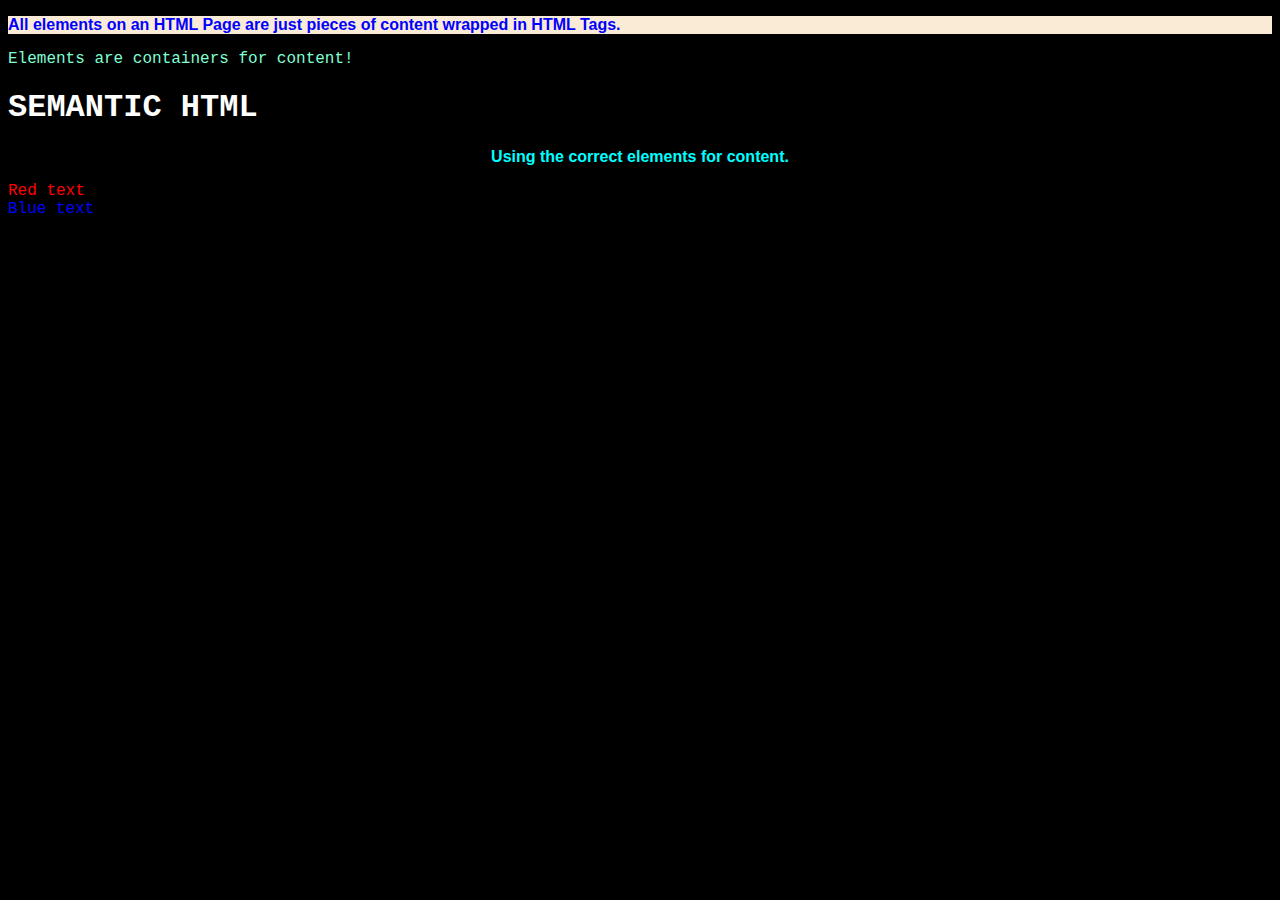
<file: index.html>
<!DOCTYPE html>
<html>
    <head>
        <title>Test Page</title>
        <link rel="stylesheet" href="style.css">
    </head>
    <body>
        <p id="intro">All elements on an HTML Page are just pieces of content wrapped in HTML Tags.</p>
        <p>Elements are containers for content!</p>
        <h1>SEMANTIC HTML</h1>
        <p class="def">Using the correct elements for content.</p>

        <div class="main">
            <div class="list subsection">Red text</div>
        </div>

        <!-- index.html -->

        <div class="main">
             <div class="list" id="subsection">Blue text</div>
        </div>

    </body>
</html>
</file>
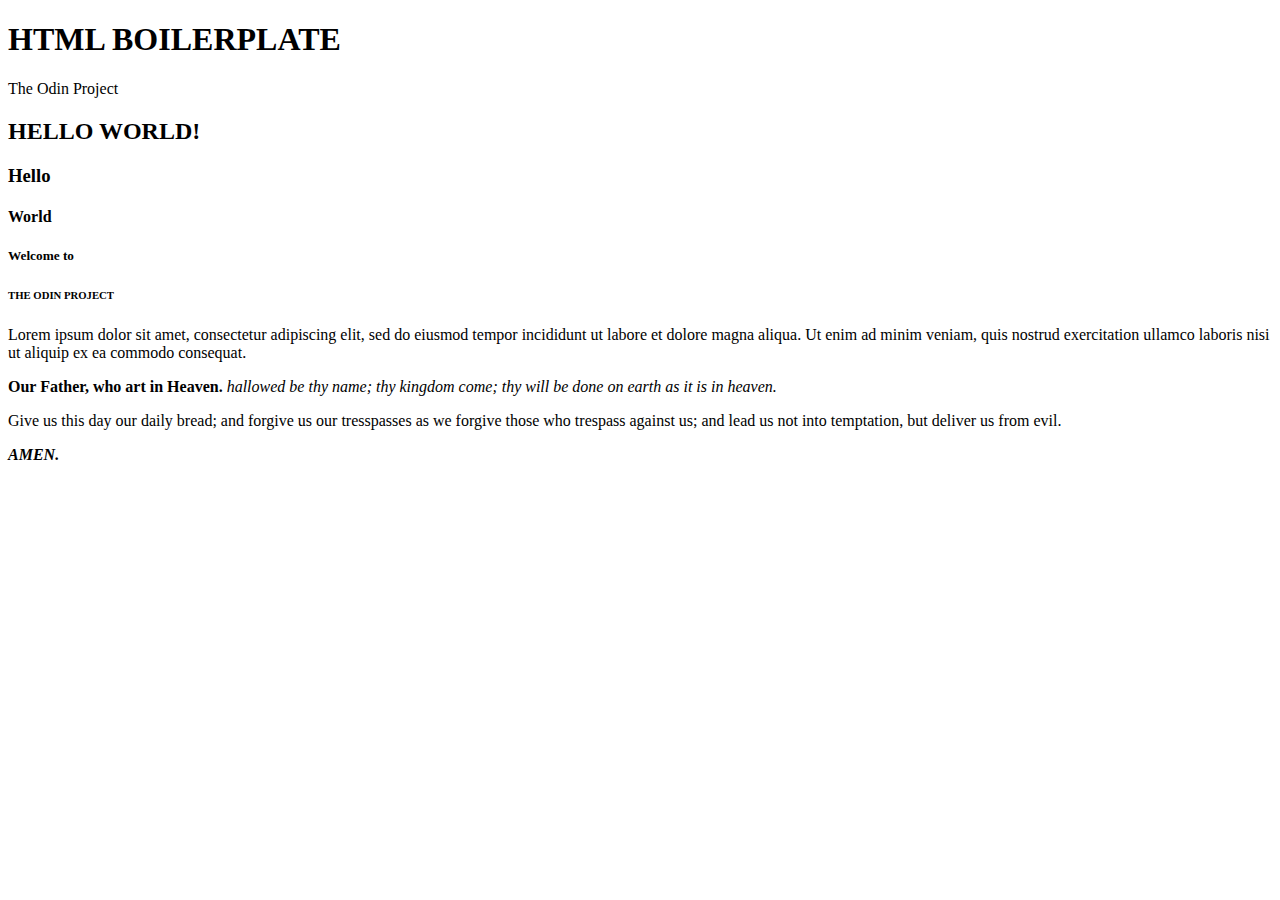
<file: html-boilerplate/index.html>
<!DOCTYPE html>
<html lang="en">
    <head>
        <meta charset="UTF-8">
        <title>HTML-BOILERPLATE-ODIN</title>
    </head>
    <body>
        <h1>HTML BOILERPLATE</h1>
        <p>The Odin Project</p>
        <h2>HELLO WORLD!</h2>
        <h3>Hello</h3>
        <h4>World</h4>
        <h5>Welcome to</h5>
        <h6>THE ODIN PROJECT</h6>
        <p>Lorem ipsum dolor sit amet, consectetur adipiscing elit, sed do eiusmod tempor incididunt ut labore et dolore magna aliqua. Ut enim ad minim veniam, quis nostrud exercitation ullamco laboris nisi ut aliquip ex ea commodo consequat.</p>
        <p><strong>Our Father, who art in Heaven.</strong>
        <em>hallowed be thy name; thy kingdom come; thy will be done on earth as it is in heaven.</em></p>
        <p>Give us this day our daily bread; and forgive us our tresspasses as we forgive those who trespass against us; and lead us not into temptation, but deliver us from evil.</p>
        <p><strong><em>AMEN.</em></strong></p>
        <!--Prayer taught by JESUS.-->
    </body>
</html>
</file>
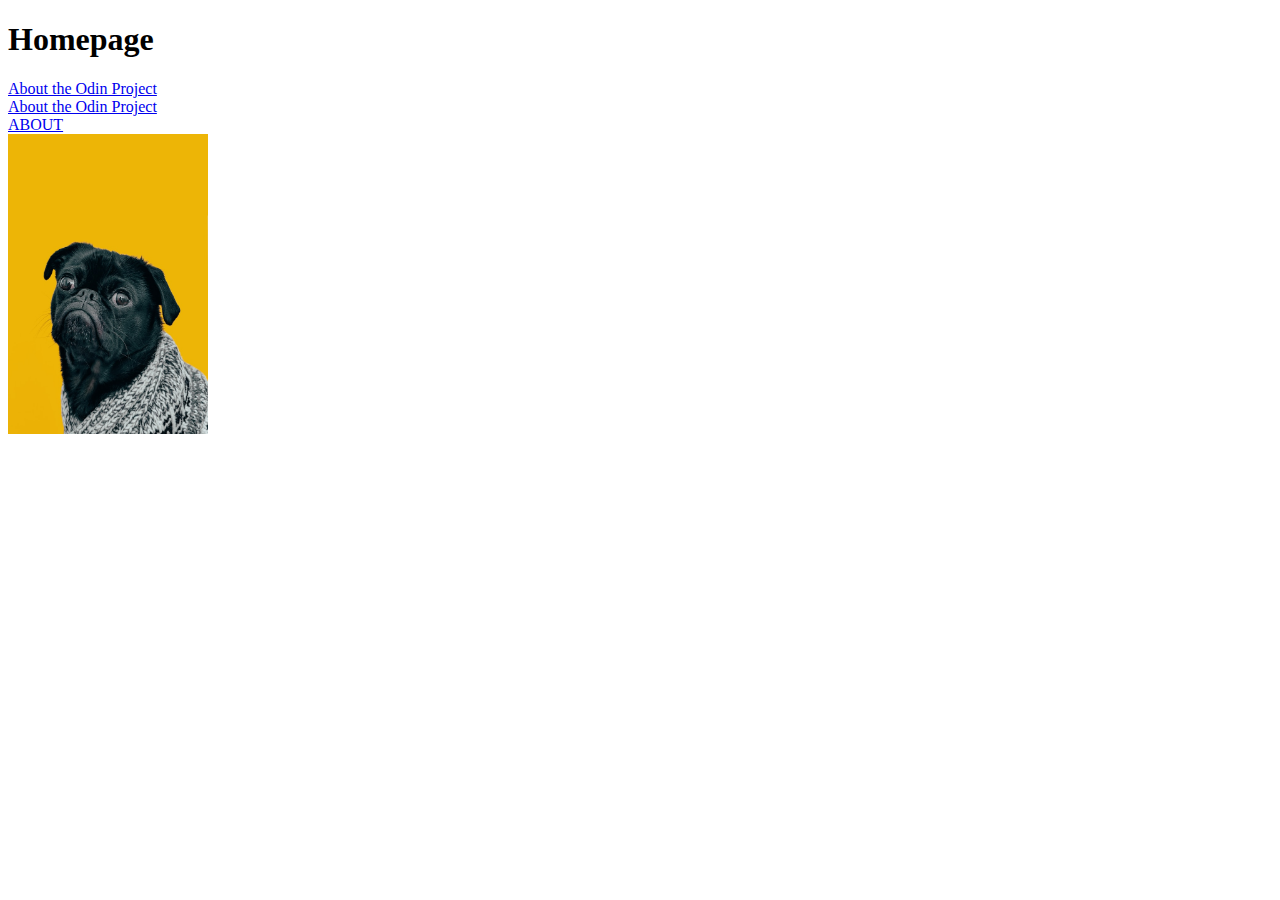
<file: odin-links-and-images/index.html>
<!DOCTYPE html>
<html lang="en">
<head>
    <meta charset="UTF-8">
    <meta name="viewport" content="width=device-width, initial-scale=1.0">
    <title>Links + Images</title>
</head>
<body>
    <h1>Homepage</h1>
    <a href="https://www.theodinproject.com/about" target="_blank" rel="noopener">About the Odin Project</a>
    <br >
    <a href="https://www.theodinproject.com/about" target="_blank" rel="noreferrer">About the Odin Project</a>
    <br >
    <a href="pages/about.html" rel="noopener noreferrer">ABOUT</a>
    <br >
    <div>
        <img src="images/dog.jpg" alt="Dog" width="200" height="300">
    </div>
</body>
</html>
</file>
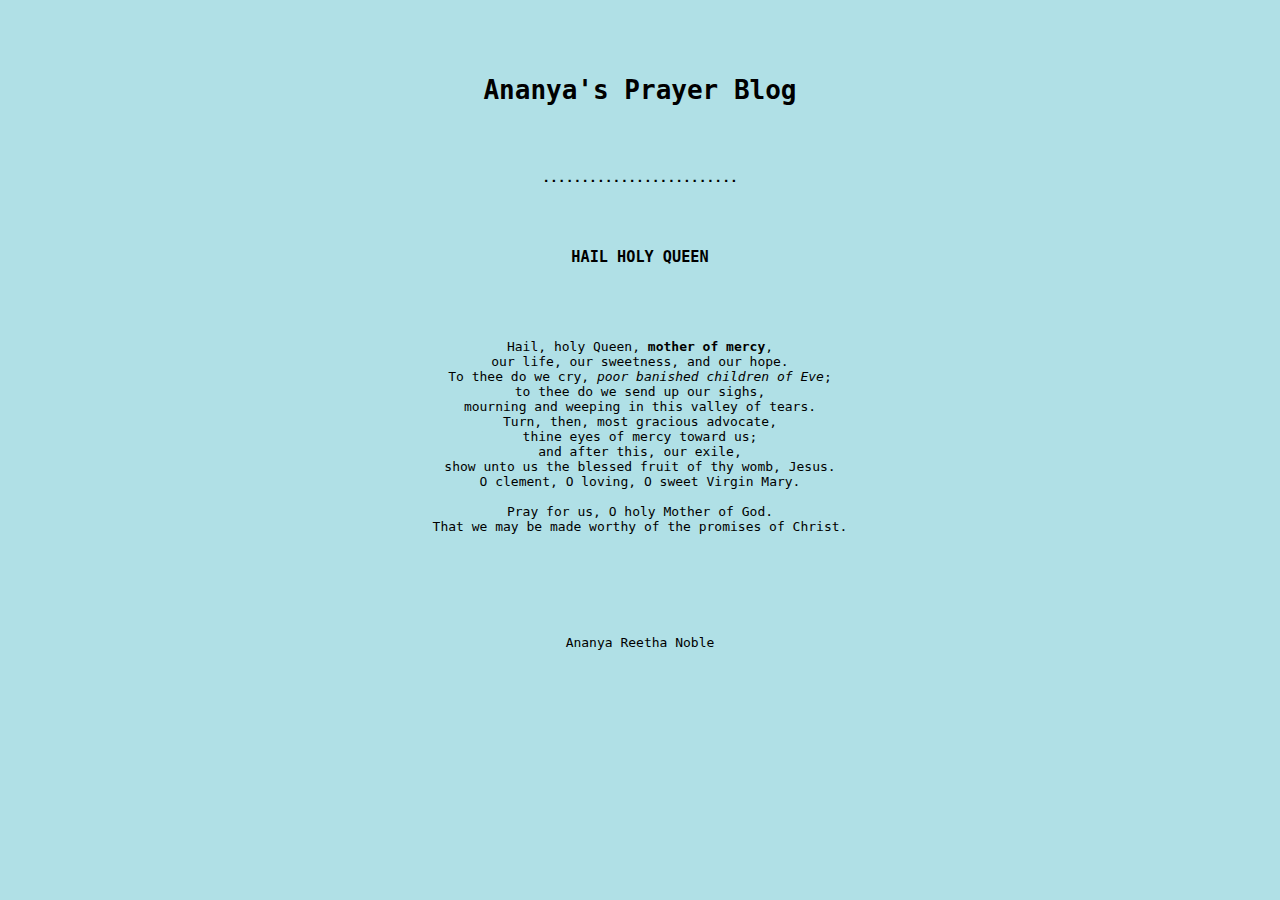
<file: html-boilerplate/blog.html>
<!DOCTYPE html>
<html lang="en">
    <head>
        <meta charset="UTF-8">
        <title>CATHOLIC BLOG</title>
        <style>
    body {
      background-color: powderblue;
      font-family: monospace;
      white-space: pre;
      text-align: center;
      padding: 20px;
    }
  </style>
    </head>
    <body>
        <h1>Ananya's Prayer Blog</h1>
        <h4>.........................</h4>
        <h3>HAIL HOLY QUEEN</h3>
        
        <p>Hail, holy Queen, <strong>mother of mercy</strong>,
our life, our sweetness, and our hope.
To thee do we cry, <em>poor banished children of Eve</em>;
to thee do we send up our sighs,
mourning and weeping in this valley of tears.
Turn, then, most gracious advocate,
thine eyes of mercy toward us;
and after this, our exile,
show unto us the blessed fruit of thy womb, Jesus.
O clement, O loving, O sweet Virgin Mary.

Pray for us, O holy Mother of God.
That we may be made worthy of the promises of Christ.</p>
    </body>
    <footer>
        <p>Ananya Reetha Noble</p>
    </footer>
</html>
</file>
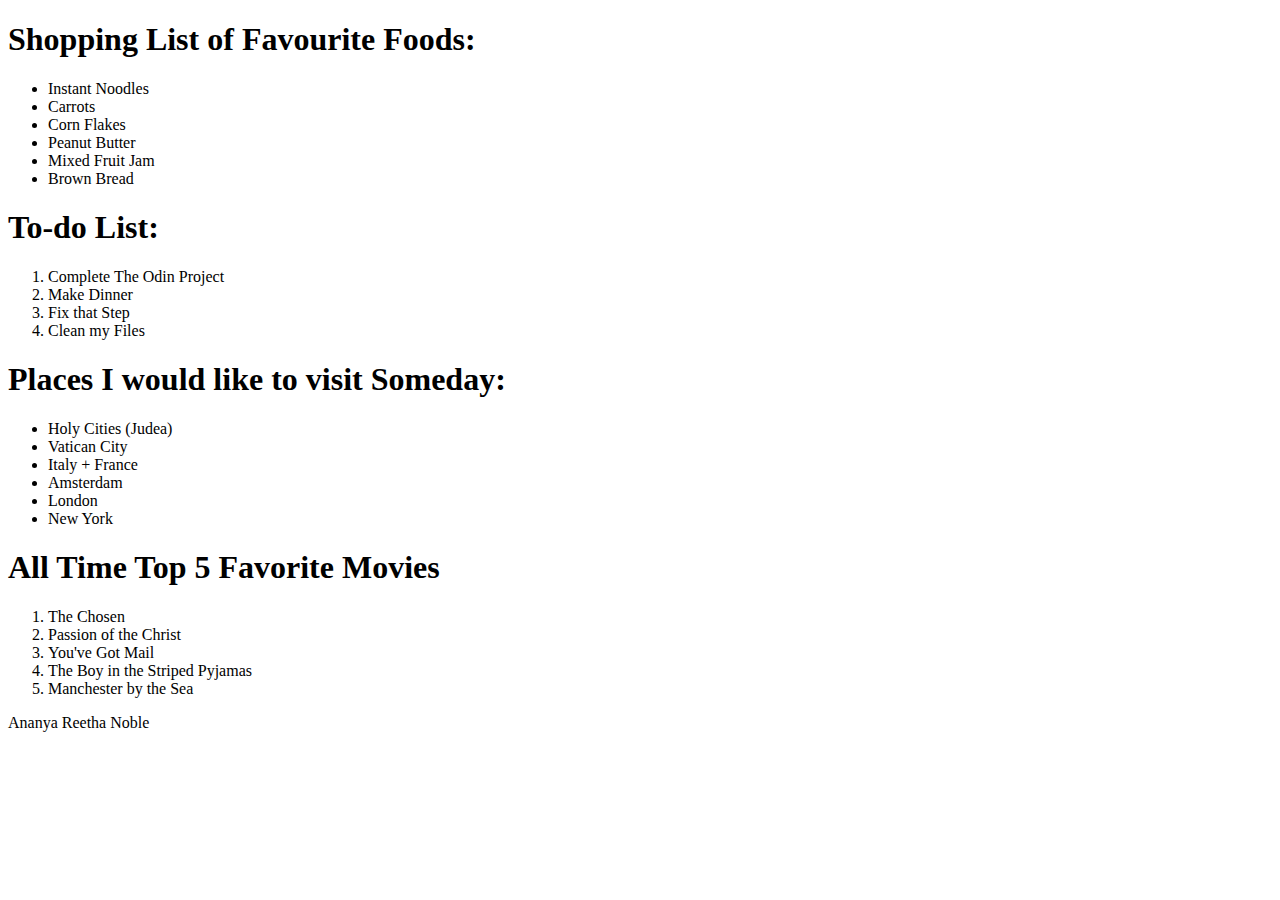
<file: html-boilerplate/lists.html>
<!DOCTYPE html>
<html lang="en">
    <head>
        <meta charset="UTF-8">
        <title>LISTS</title>
    </head>
    <body>
        <h1>Shopping List of Favourite Foods:</h1>
        <ul>
            <li>Instant Noodles</li>
            <li>Carrots</li>
            <li>Corn Flakes</li>
            <li>Peanut Butter</li>
            <li>Mixed Fruit Jam</li>
            <li>Brown Bread</li>
        </ul>
        <h1>To-do List:</h1>
        <ol>
            <li>Complete The Odin Project</li>
            <li>Make Dinner</li>
            <li>Fix that Step</li>
            <li>Clean my Files</li>
        </ol>
        <h1>Places I would like to visit Someday:</h1>
        <ul>
            <li>Holy Cities (Judea)</li>
            <li>Vatican City</li>
            <li>Italy + France</li>
            <li>Amsterdam</li>
            <li>London</li>
            <li>New York</li>
        </ul>
        <h1>All Time Top 5 Favorite Movies</h1>
        <ol>
            <li>The Chosen</li>
            <li>Passion of the Christ</li>
            <li>You've Got Mail</li>
            <li>The Boy in the Striped Pyjamas</li>
            <li>Manchester by the Sea</li>
        </ol>
    </body>
    <footer>
        <p>Ananya Reetha Noble</p>
    </footer>
</html>
</file>
<file: style.css>
* {
    font-family: 'Courier New', Courier, monospace;
    color: white;
}

body{
    background-color: black;
}

p{
    color:aquamarine;
}

.def {
    color:aqua;
    font-weight: bold;
    text-align: center;
}

#intro{
    background-color: antiquewhite;
    color: blue;
    font-weight: bolder;
}

.def, #intro{
    font-family:'Franklin Gothic Medium', 'Arial Narrow', Arial, sans-serif;
}


/* rule 1 */
#subsection {
  color: blue;
}

/* rule 2 */
.main .list {
  color: red;
}
</file>
